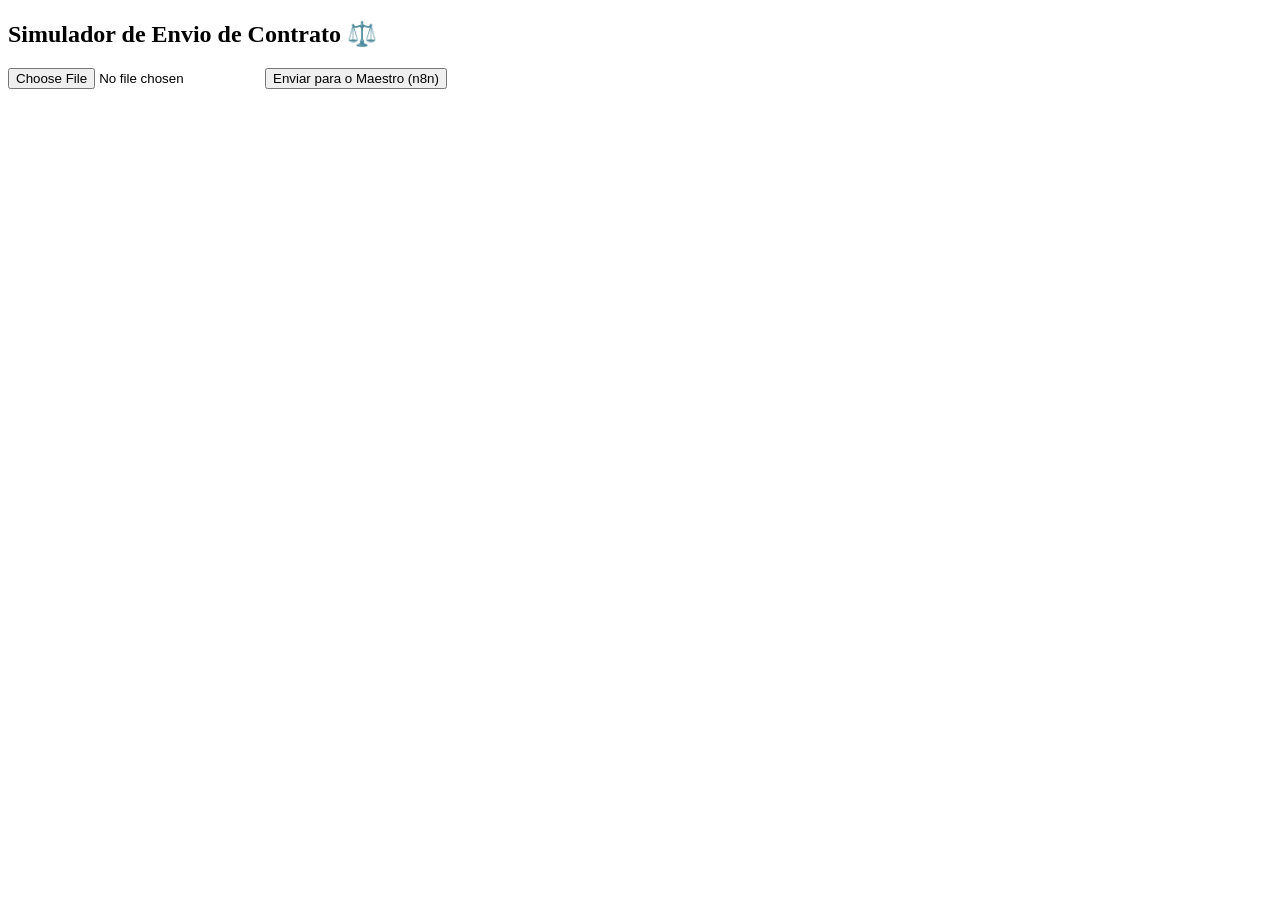
<file: cliente.html>
<!DOCTYPE html>
<html>
<body>
    <h2>Simulador de Envio de Contrato ⚖️</h2>
    <form action="http://localhost:5678/webhook-test/receber-contrato" method="POST" enctype="multipart/form-data">
        <input type="file" name="data" required>
        <button type="submit">Enviar para o Maestro (n8n)</button>
    </form>
</body>
</html>
</file>
